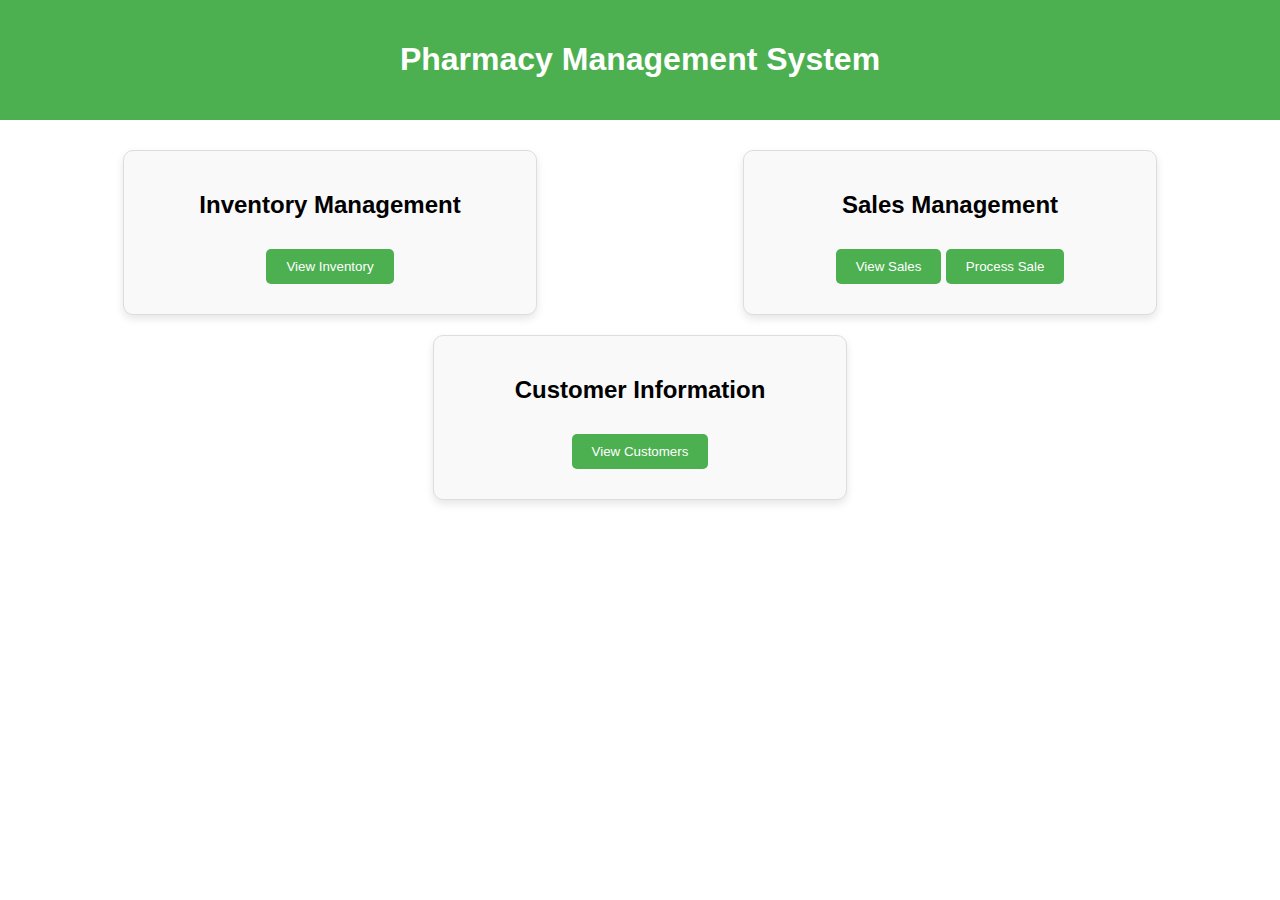
<file: index.html>
<!DOCTYPE html>
<html lang="en">
  <head>
    <meta charset="UTF-8" />
    <meta name="viewport" content="width=device-width, initial-scale=1.0" />
    <title>Pharmacy Management System</title>
    <link rel="stylesheet" href="styles.css" />
  </head>
  <body>
    <header>
      <h1>Pharmacy Management System</h1>
    </header>
    <main>
     
        <section id="inventory-section">
          <h2>Inventory Management</h2>
          <!-- Updated the onclick to navigate to inventory.html -->
          <button onclick="openInventory()">View Inventory</button>
          <div id="inventory-container"></div>
        </section>

      <section id="sales-section">
        <h2>Sales Management</h2>
        <button onclick="openSales()">View Sales</button>
        <button onclick="processSale()">Process Sale</button>
      </section>

      <section id="customer-section">
        <h2>Customer Information</h2>
        <button onclick="viewCustomers()">View Customers</button>
      </section>
    </main>
    <script src="main.js"></script>
  </body>
</html>
</file>
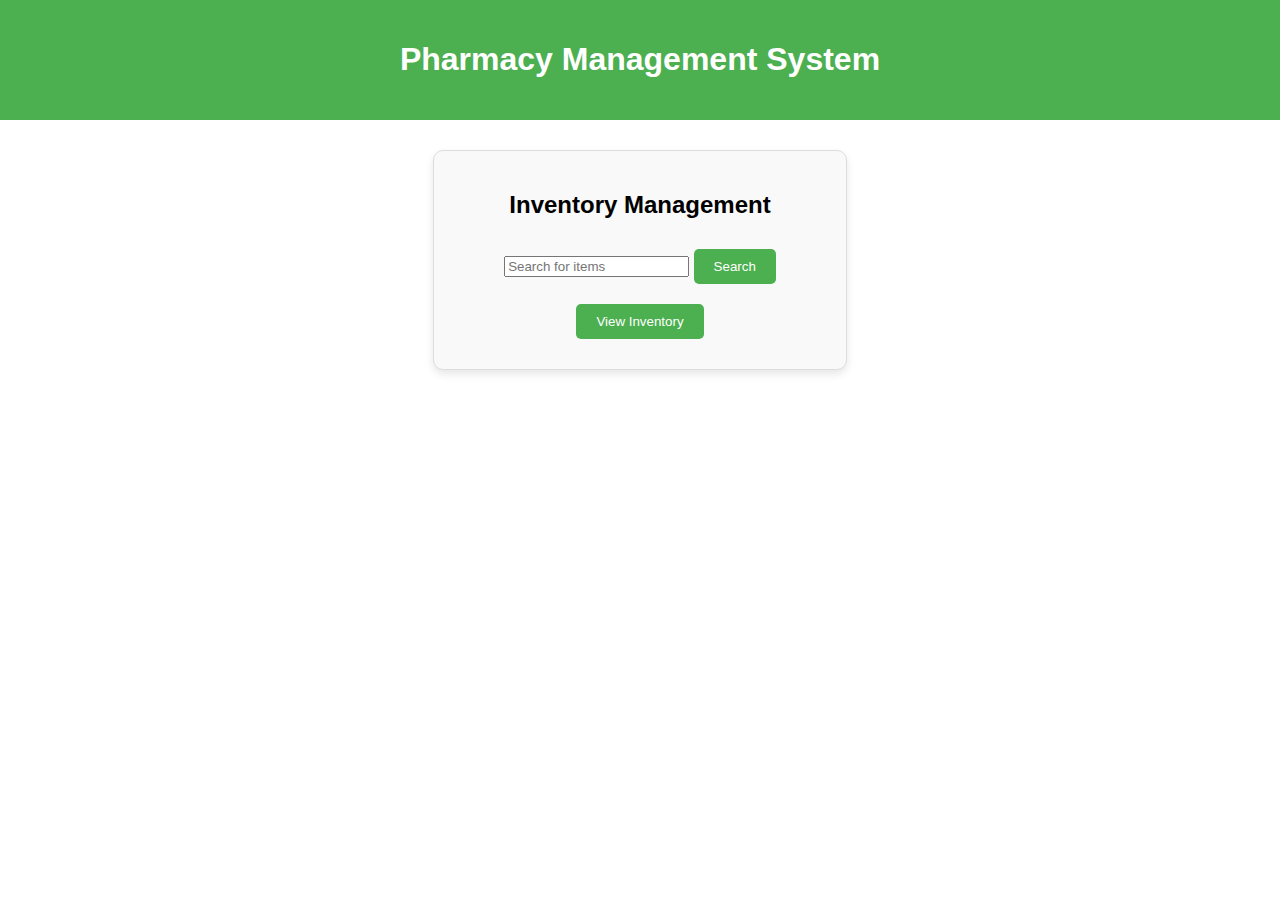
<file: inventory.html>
<!DOCTYPE html>
<!-- index.html -->
<!DOCTYPE html>
<html lang="en">
  <head>
    <meta charset="UTF-8" />
    <meta name="viewport" content="width=device-width, initial-scale=1.0" />
    <title>Pharmacy Management System</title>
    <link rel="stylesheet" href="styles.css" />
  </head>
  <body>
    <header>
      <h1>Pharmacy Management System</h1>
    </header>
    <main>
      <section id="inventory-section">
        <h2>Inventory Management</h2>
        <input type="text" id="searchBar" placeholder="Search for items" />
        <button onclick="searchInventory()">Search</button>
        <button onclick="openInventory1()">View Inventory</button>
        <div id="inventory-container"></div>
      </section>
    </main>
    <script src="main.js"></script>
  </body>
</html>
</file>
<file: styles.css>
body {
  font-family: "Segoe UI", Tahoma, Geneva, Verdana, sans-serif;
  margin: 0;
  padding: 0;
}

header,
main,
footer {
  padding: 20px;
}

header {
  background-color: #4caf50;
  color: #fff;
  text-align: center;
}

main {
  display: flex;
  flex-wrap: wrap;
  justify-content: space-around;
}

section {
  background-color: #f9f9f9;
  border: 1px solid #ddd;
  padding: 20px;
  margin: 10px;
  width: 30%;
  text-align: center;
  border-radius: 10px;
  box-shadow: 0 4px 8px rgba(0, 0, 0, 0.1);
  transition: transform 0.3s ease-in-out;
}

section:hover {
  transform: scale(1.05);
}

button {
  background-color: #4caf50;
  color: #fff;
  border: none;
  padding: 10px 20px;
  margin: 10px 0;
  cursor: pointer;
  border-radius: 5px;
}

footer {
  background-color: #4caf50;
  color: #fff;
  text-align: center;
  position: fixed;
  bottom: 0;
  width: 100%;
}
</file>
